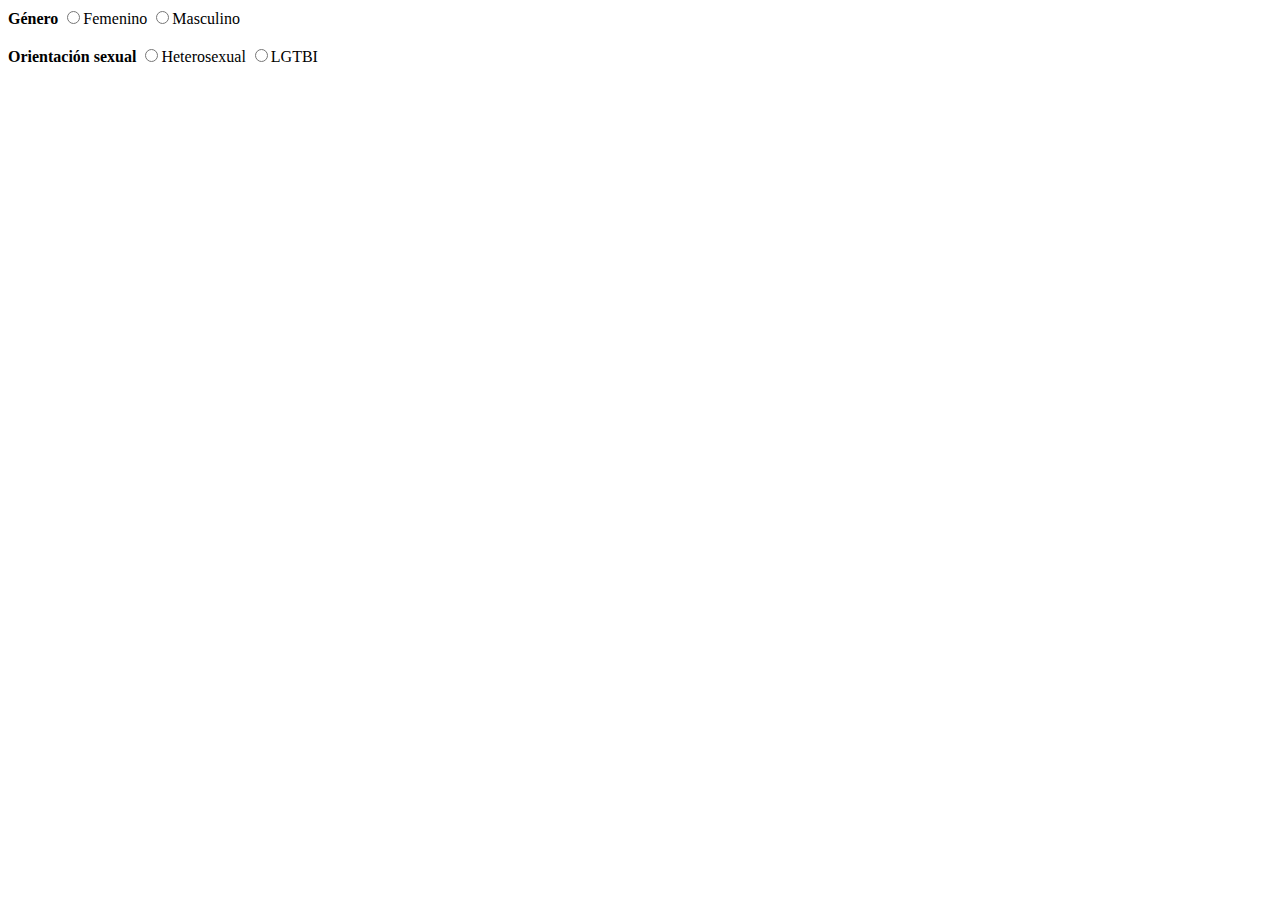
<file: exercises/03-Type-Radio/index.html>
<!DOCTYPE html>
<html>

<head>
    <meta charset="utf-8" />
    <meta name="viewport" content="width=device-width" />
    <title>4Geeks Academy</title>
</head>

<body>
    <form>
        <!-- your code here -->
        <label><strong>Género</strong></label>
        <input type="radio" name="genero" />Femenino <input type="radio" name="genero" />Masculino
        <br />
        <br />
        <label><strong>Orientación sexual</strong></label>
        <input type="radio" name="orientacion sexual" />Heterosexual <input type="radio" name="orientacion sexual" />LGTBI
    </form>
</body>

</html>
</file>
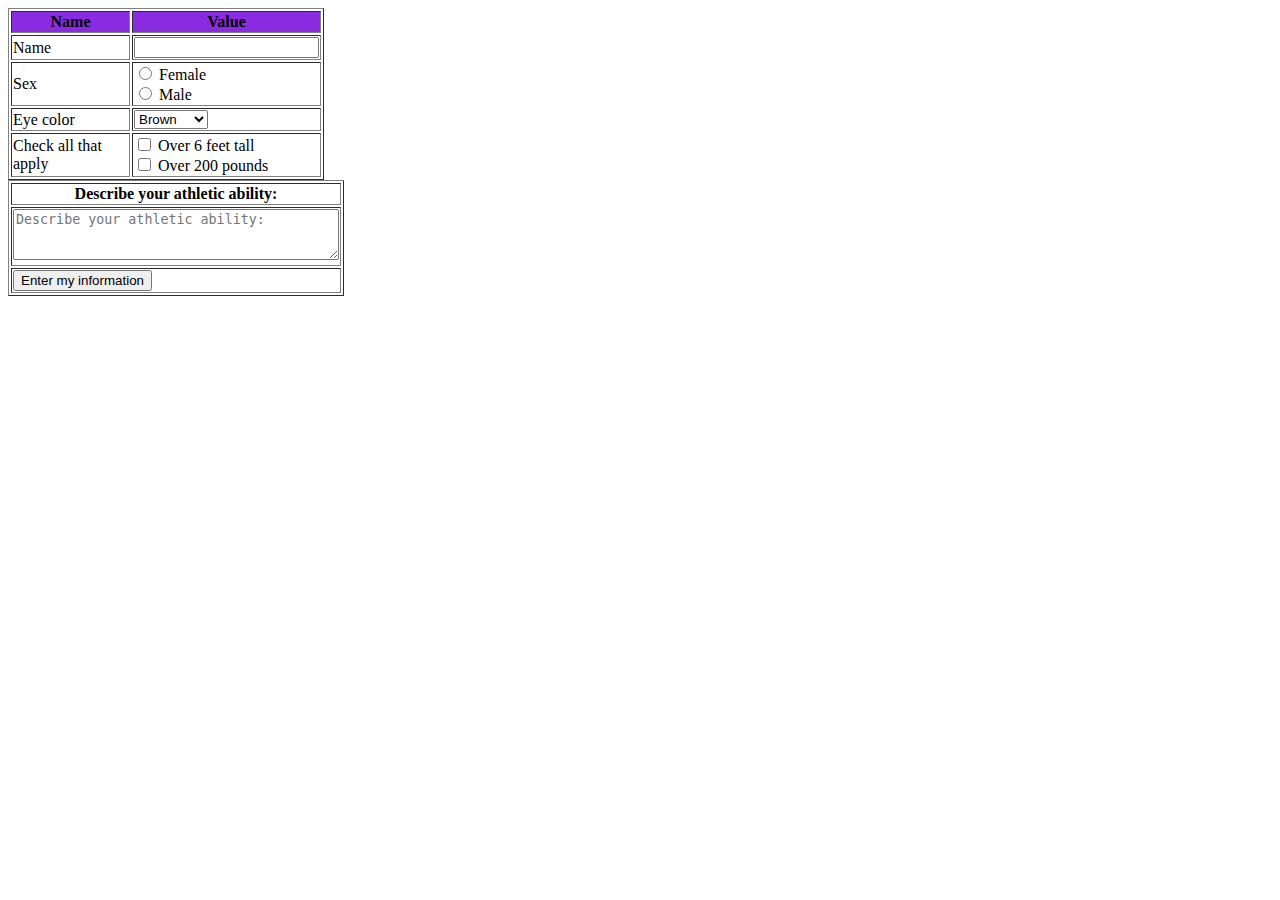
<file: exercises/04-Replicate-simple-form/index.html>
<!DOCTYPE html>
<html>

<head>
    <meta charset="utf-8" />
    <meta name="viewport" content="width=device-width" />
    <title>4Geeks Academy</title>
</head>

<body>
    <form>
        <!-- your code here -->
        <table width="25%" border="1️">
            <thead>
                <tr heigth="30px" style="background-color: blueviolet">
                    <th>Name</th>
                    <th>Value</th>
                </tr>
            </thead>
            <tbody>
                <tr>
                    <td>Name</td>
                    <td><input type="text" name="name" id="name" /></td>
                </tr>
                <tr>
                    <td>Sex</td>
                    <td>
                        <input type="radio" name="genero" id="femenino" />
                        <label for="femenino">Female</label>
                        <br />
                        <input type="radio" name="genero" id="masculino" />
                        <label for="masculino">Male</label>
                    </td>
                </tr>
                <tr>
                    <td>Eye color</td>
                    <td>
                        <select name="color" id="eye color">
                            <option value="Brown">Brown</option>
                            <option value="Blue">Blue</option>
                            <option value="Black">Black</option>
                            <option value="Grey">Grey</option>
                            <option value="Sky blue">Sky blue</option>
                        </select>
                    </td>
                </tr>
                <tr>
                    <td>Check all that apply</td>
                    <td>
                        <input type="checkbox" name="checkbox" id="checkbox1" />
                        <label for="checkbox1">Over 6 feet tall</label>
                        <br />
                        <input type="checkbox" name="checkbox" id="checkbox2" />
                        <label for="checkbox2">Over 200 pounds</label>
                    </td>
                </tr>
            </tbody>
        </table>
        <table width="25%" border="1️">
            <thead>
                <tr>
                    <th>Describe your athletic ability:</th>
                </tr>
            </thead>
            <tbody>
                <tr>
                    <td>
                        <textarea rows="3" cols="38" name=" comentario" id="comentario" placeholder="Describe your athletic ability:"></textarea>
                    </td>
                </tr>
                <tr>
                    <td>
                        <input type="submit" value="Enter my information" />
                    </td>
                </tr>
            </tbody>
        </table>
    </form>
</body>

</html>
</file>
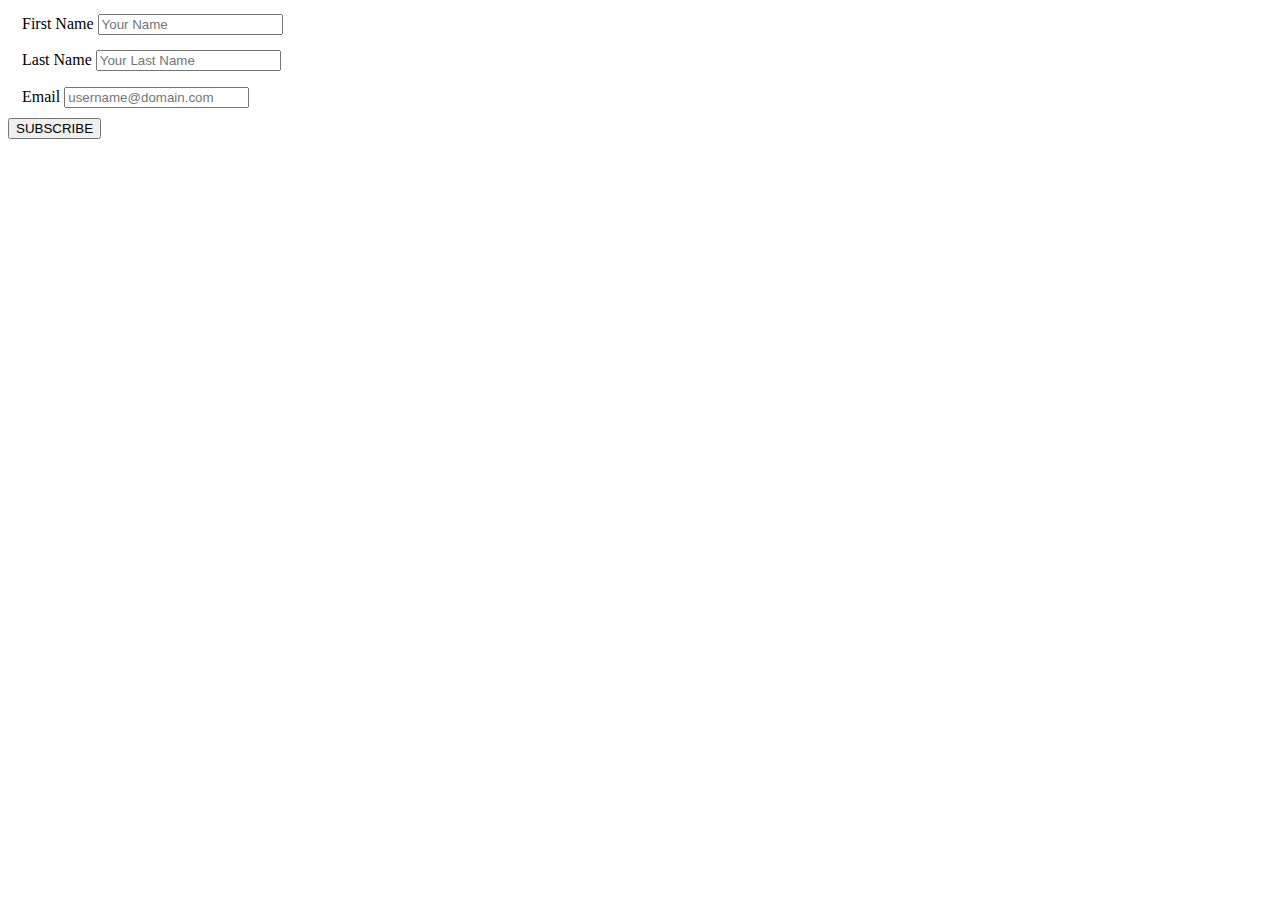
<file: exercises/05-GET-vs-POST/index.html>
<!DOCTYPE html>
<html>
	<head>
		<meta charset="utf-8" />
		<meta name="viewport" content="width=device-width" />
		<link rel="stylesheet" href="style.css" />
		<title>4Geeks Academy</title>
	</head>

	<body>
		<form action="#" method="post" target="_parent">
			<fieldset>
				<label for="firstname">First Name</label>
				<input type="Text" name="firstname" placeholder="Your Name" />
			</fieldset>
			<fieldset>
				<label for="lastname">Last Name</label>
				<input type="Text" name="lastname" placeholder="Your Last Name" />
			</fieldset>
			<fieldset>
				<label for="email">Email</label>
				<input type="Text" name="email" placeholder="username@domain.com" />
			</fieldset>
			<input type="submit" value="SUBSCRIBE" />
		</form>
	</body>
</html>
</file>
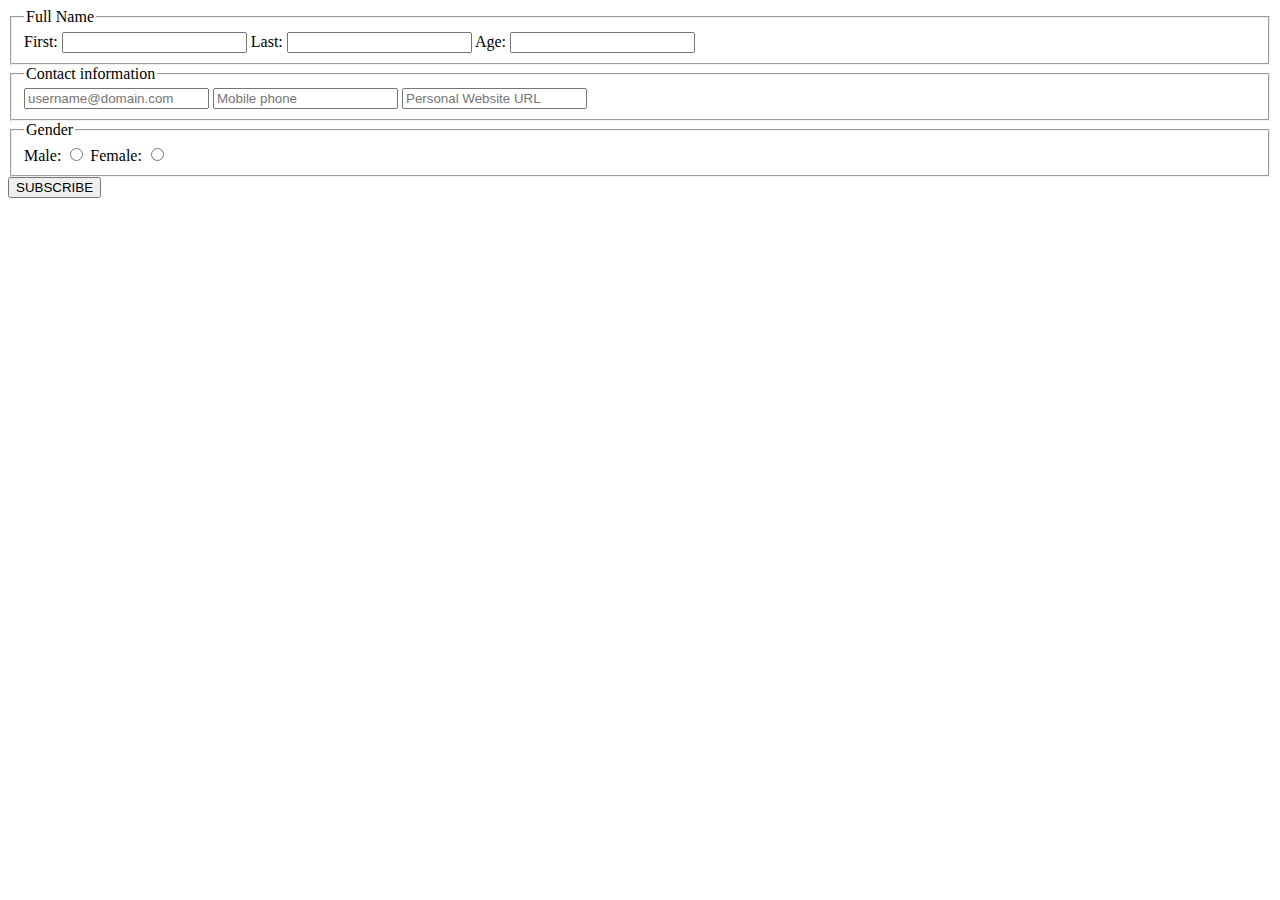
<file: .learn/resets/07-HTML-five-forms/index.html>
<!DOCTYPE html>
<html>
<head>
<meta charset="utf-8">
<meta name="viewport" content="width=device-width">
<title>4Geeks Academy</title>
</head>
<body>
<form action="#" method="get" target="_parent">
	<fieldset>
		<legend>Full Name</legend>
		<label for="firstname">First:</label>
		<input type="Text" name="firstname">
		<label for="lastname">Last:</label>
		<input type="Text" name="lastname">
		<label for="lastname">Age:</label>
		<input type="Text" name="age">
	</fieldset>
	<fieldset>
		<legend>Contact information</legend>
		<input type="Text" name="email" placeholder="username@domain.com">
		<input type="Text" name="phone" placeholder="Mobile phone">
		<input type="Text" name="website" placeholder="Personal Website URL">
	</fieldset>
	<fieldset>
		<legend>Gender</legend>
		<label for="gender">Male:</label>
		<input type="radio" name="gender" value="male">
		<label for="gender">Female:</label>
		<input type="radio" name="gender" value="female">
	</fieldset>
	<input type='submit' value='SUBSCRIBE' />
</form>
</body>
</html>
</file>
<file: exercises/05-GET-vs-POST/style.css>
fieldset {
	border: none;
}
</file>
